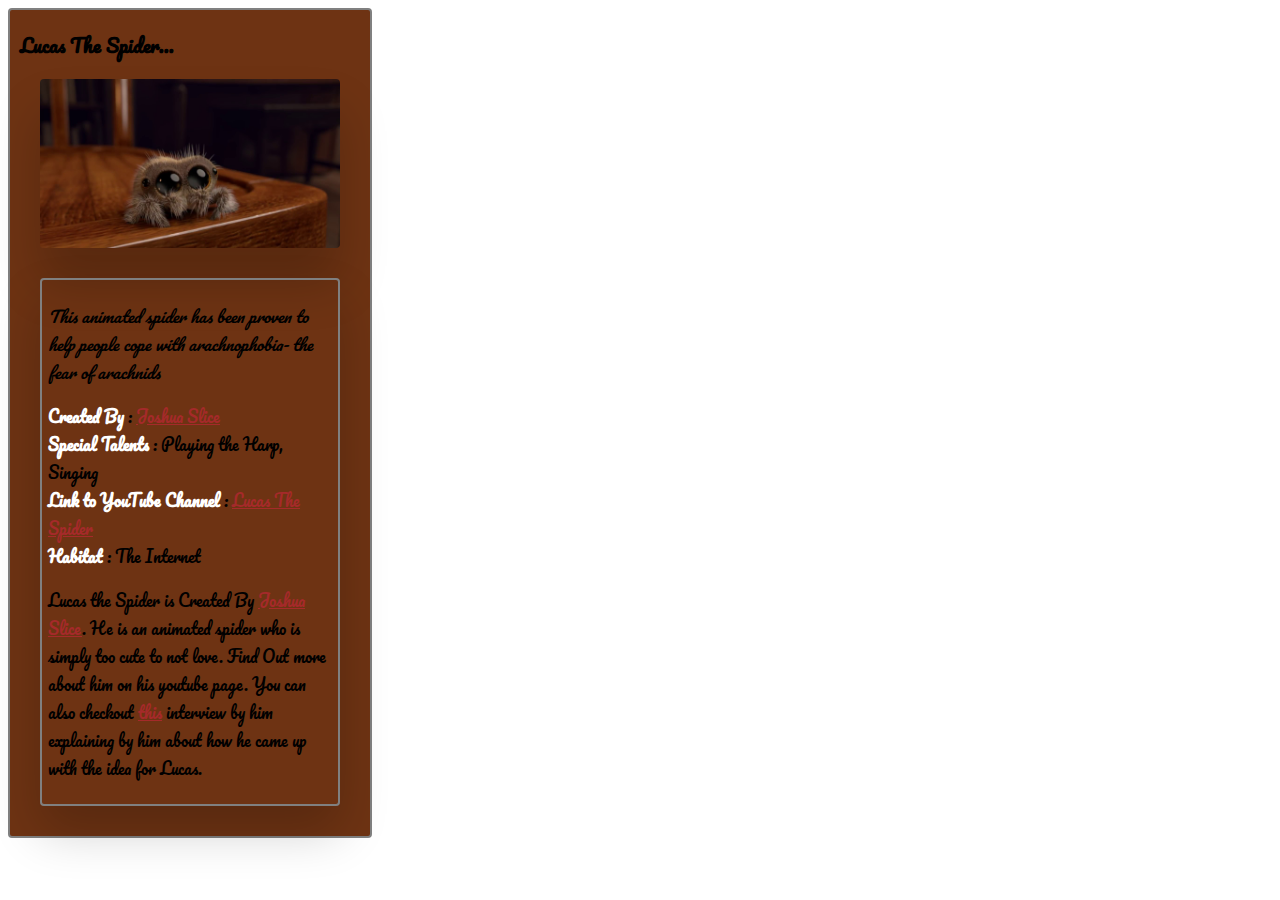
<file: index.html>
<!DOCTYPE html>
<html>
<head>
	<meta charset="utf-8">
	<link href="https://fonts.googleapis.com/css?family=Pacifico" rel="stylesheet">
	<link rel="stylesheet" href="styles.css">
	<title>Animal Trading Card</title>
</head>
<body>
	<div id="card">
		<!-- your favorite animal's name goes here -->
		<h3>Lucas The Spider...</h3>
		<!-- your favorite animal's image goes here -->
		<img src="lucas.jpg" alt="Lucas The Spider">
		<div id="info">
			<!-- your favorite animal's interesting fact goes here -->
			<p> <em> This animated spider has been proven to help people cope with arachnophobia- the fear of arachnids </em> </p>
			<ul>
				<!-- your favorite animal's list items go here -->
				<li><span> <b>Created By</b> </span>:  <a href="http://www.imdb.com/name/nm5921516/"> Joshua Slice</a></li>
				<li><span> <b> Special Talents </b></span>: Playing the Harp, Singing</li>
				<li><span> <b>Link to YouTube Channel</b> </span>: <a href="https://www.youtube.com/channel/UCNqRS1gSJFMNPVwye1gyI_g">Lucas The Spider</a> </li>
				<li><span> <b>Habitat</b> </span>: The Internet</li>
			</ul>
			<!-- your favorite animal's description goes here -->
			<p>Lucas the Spider is Created By <a href="http://www.imdb.com/name/nm5921516/"> Joshua Slice</a>. He is an animated spider who is simply too cute to not love.
				Find Out more about him on his youtube page. You can also checkout <a href="https://www.youtube.com/watch?v=qGMgO1YGw-8">this</a> interview by him explaining by him about how he came up with the idea for Lucas.
			</p>
		</div>
	</div>
</body>
</html>
</file>
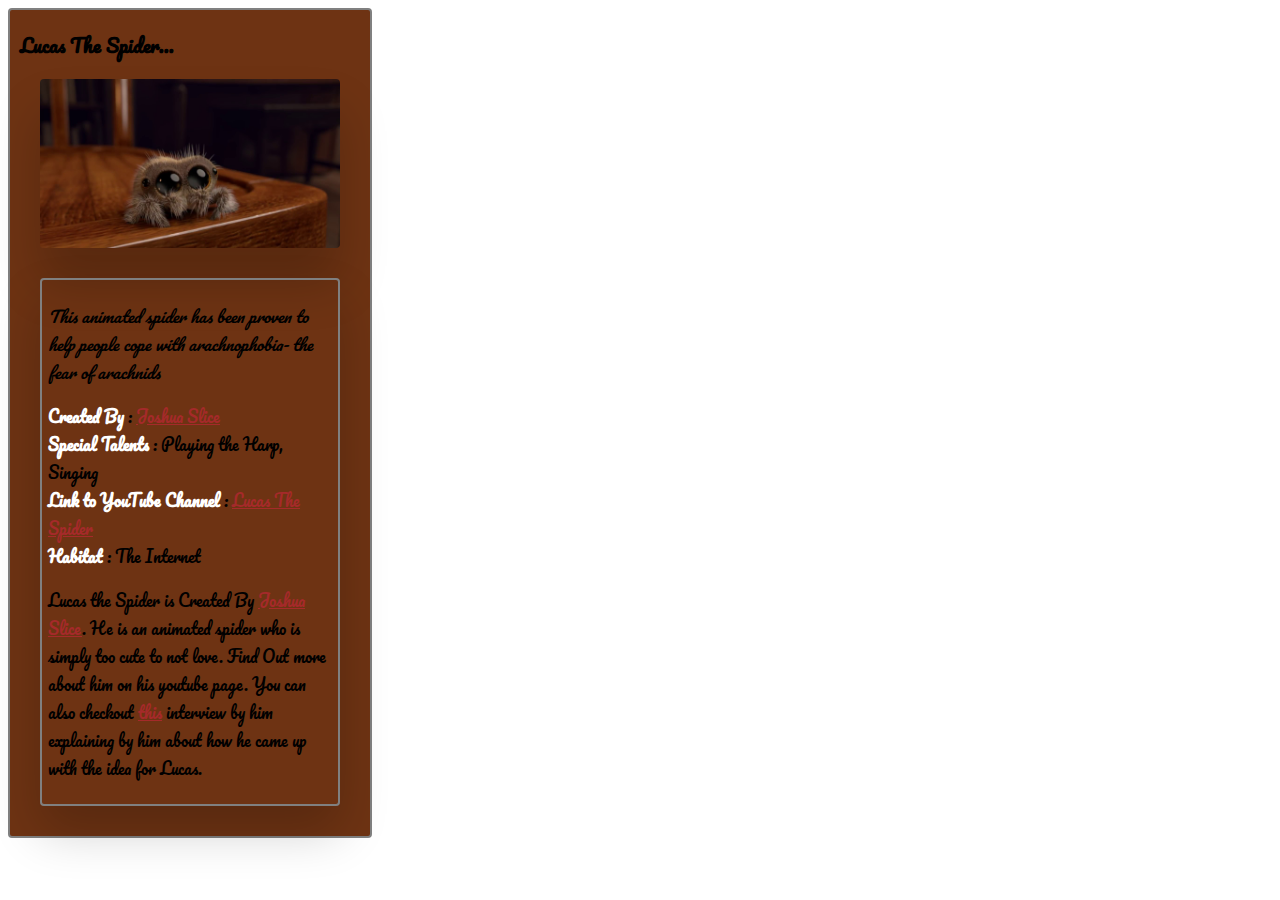
<file: card.html>
<!DOCTYPE html>
<html>
<head>
	<meta charset="utf-8">
	<link href="https://fonts.googleapis.com/css?family=Pacifico" rel="stylesheet">
	<link rel="stylesheet" href="styles.css">
	<title>Animal Trading Card</title>
</head>
<body>
	<div id="card">
		<!-- your favorite animal's name goes here -->
		<h3>Lucas The Spider...</h3>
		<!-- your favorite animal's image goes here -->
		<img src="lucas.jpg" alt="name-of-your-animal">
		<div id="info">
			<!-- your favorite animal's interesting fact goes here -->
			<p> <em> This animated spider has been proven to help people cope with arachnophobia- the fear of arachnids </em> </p>
			<ul>
				<!-- your favorite animal's list items go here -->
				<li><span> <b>Created By</b> </span>:  <a href="http://www.imdb.com/name/nm5921516/"> Joshua Slice</a></li>
				<li><span> <b> Special Talents </b></span>: Playing the Harp, Singing</li>
				<li><span> <b>Link to YouTube Channel</b> </span>: <a href="https://www.youtube.com/channel/UCNqRS1gSJFMNPVwye1gyI_g">Lucas The Spider</a> </li>
				<li><span> <b>Habitat</b> </span>: The Internet</li>
			</ul>
			<!-- your favorite animal's description goes here -->
			<p>Lucas the Spider is Created By <a href="http://www.imdb.com/name/nm5921516/"> Joshua Slice</a>. He is an animated spider who is simply too cute to not love.
				Find Out more about him on his youtube page. You can also checkout <a href="https://www.youtube.com/watch?v=qGMgO1YGw-8">this</a> interview by him explaining by him about how he came up with the idea for Lucas.
			</p>
		</div>
	</div>
</body>
</html>
</file>
<file: styles.css>
/* add your CSS here */
img{
  width: 300px;
  display: block;
  margin: 0 auto;
  box-shadow: 0 35px 50px rgba(0, 0, 0, 0.2);
  border-radius: 4px;

}
body{
  font-family: 'Pacifico', cursive;
}

ul{
  list-style: none;
  padding: 0;
}

#card{
  border: 2px solid grey;
  border-radius: 4px;
  width: 360px;
  background-color: rgb(110, 51, 19);
}
#info{
  border: 2px solid grey;
  border-radius: 4px;
  margin: 30px;
  padding: 6px;
  box-shadow: 0 25px 50px rgba(0, 0, 0, 0.2);
}

h3{
  padding-left: 10px;

}
a, a:hover, a:visited{
  color: brown;
}
a{
  transition: all .4s ease-in-out;

}
a:hover{
  transition: all .4s ease-in-out;

    font-size: 1.1em;
}

span b{
  color: white;
}
</file>
